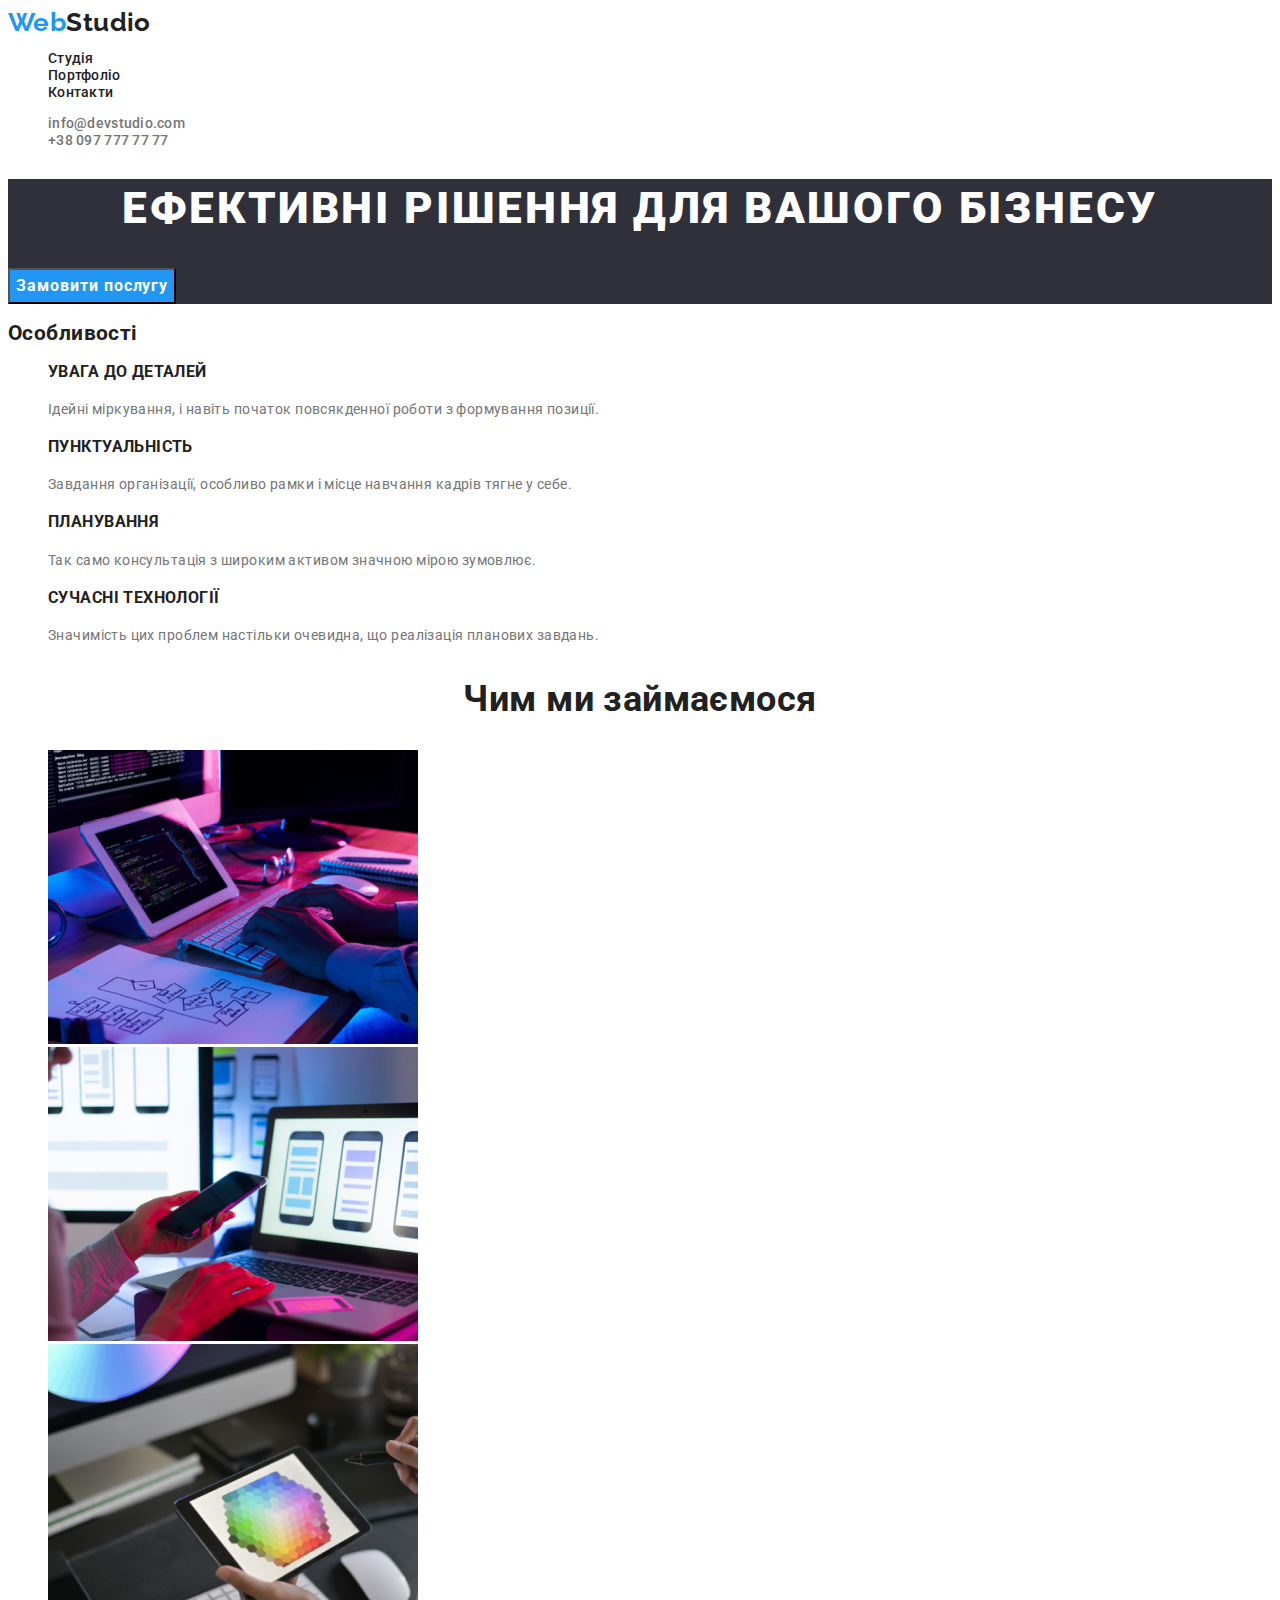
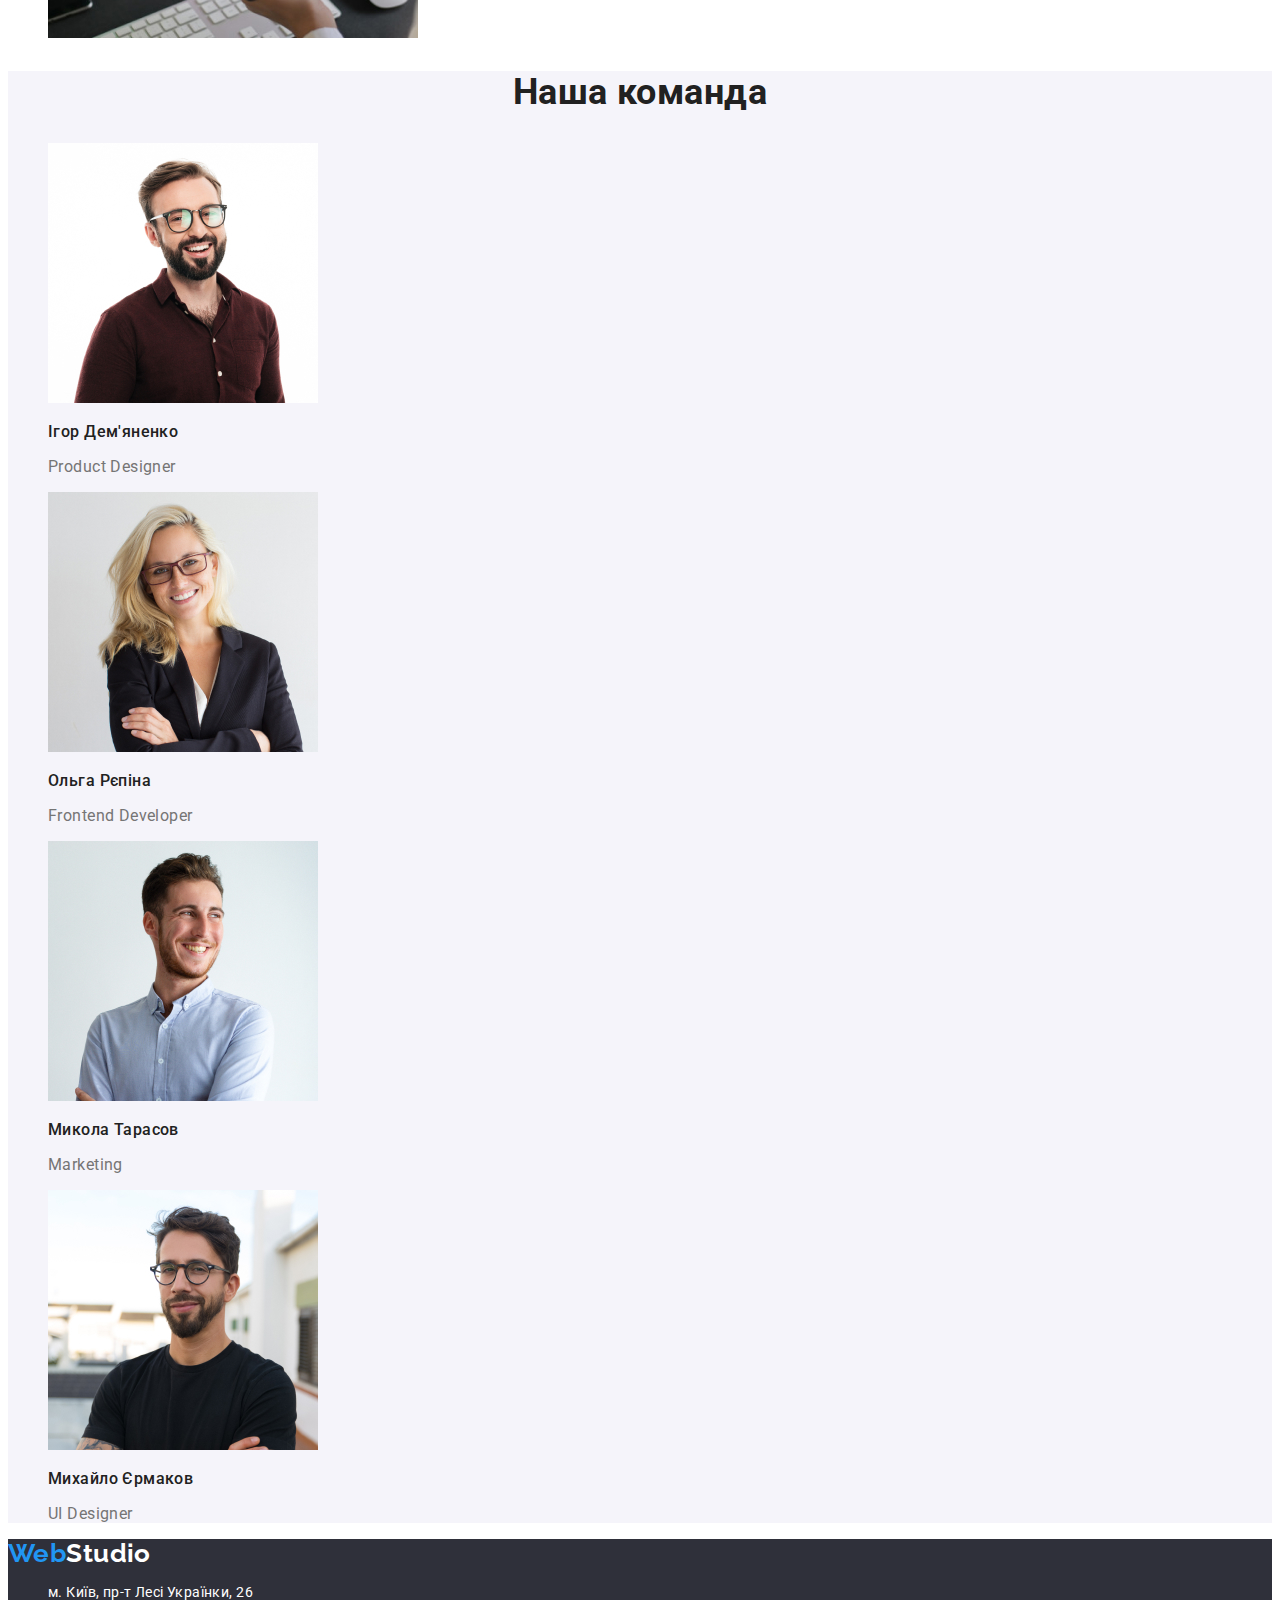
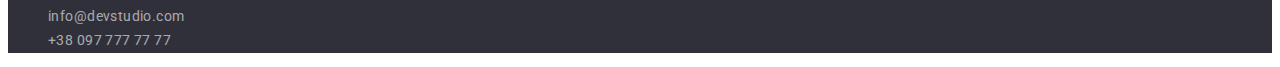
<file: index.html>
<!DOCTYPE html>
<html lang="en">
<head>
	<meta charset="UTF-8">
	<meta name="viewport" content="width=device-width, initial-scale=1.0">
	<title>WebStudio</title>
	<link href="https://fonts.googleapis.com/css2?family=Raleway:wght@700&family=Roboto:wght@400;500;700;900&display=swap" rel="stylesheet">
	<link rel="stylesheet" href="./css/styles.css">
</head>
<body>
<!-- Шапка сайту -->
	<header class="page-header">
		<nav>
			<a href="./index.html" class="logo"><span class="span-logo">Web</span>Studio</a>
			<ul class="site-nav list">
				<li><a href="./index.html" class="link">Студія</a></li>
				<li><a href="./portfolio.html" class="link">Портфоліо</a></li>
				<li><a href="" class="link">Контакти</a></li>
			</ul>
		</nav>
		
		<ul class="auth-nav list">
			<li><a href="" class="link">info@devstudio.com</a></li>
			<li><a href="" class="link">+38 097 777 77 77</a></li>
		</ul>
	</header>
<!-- Тіло сайту -->
<main>
	<div>
		<section class="hero">
			<h1 class="hero-title">Ефективні рішення для вашого бізнесу</h1>
			<button class="hero-button">Замовити послугу</button>
		</section>
	</div>
	
	<section class="features">
		<h2>Особливості</h2>
		<ul class="list">
			<li>
				<h3 class="features-title">УВАГА ДО ДЕТАЛЕЙ</h3>
				<p class="features-text">Ідейні міркування, і навіть початок повсякденної роботи з формування позиції.</p>
			</li>
			<li>
				<h3 class="features-title">ПУНКТУАЛЬНІСТЬ</h3>
				<p class="features-text">Завдання організації, особливо рамки і місце навчання кадрів тягне у себе.</p>
			</li>
			<li>
				<h3 class="features-title">ПЛАНУВАННЯ</h3>
				<p class="features-text">Так само консультація з широким активом значною мірою зумовлює.</p>
			</li>
			<li>
				<h3 class="features-title">СУЧАСНІ ТЕХНОЛОГІЇ</h3>
				<p class="features-text">Значимість цих проблем настільки очевидна, що реалізація планових завдань.</p>
			</li>
		</ul>
	</section>
	
	<section class="activity">
		<h2 class="activity-title">Чим ми займаємося</h2>
		<ul class="list">
			<li>
				<img src="./images/img_1.jpg" alt="Крупним планом зображення програміста який працює за своїм столом" width="370">
			</li>
			<li>
				<img src="./images/img_2.jpg" alt="Дизайнери веб-інтерфейсу розробляють програми для смартфонів, команда творців працює над інтерфейсом мобільних телефонів" width="370">
			</li>
			<li>
				<img src="./images/img_3.jpg" alt="Творчий художник веб-дизайн із робочим графічним планшетом із вибором кольорів" width="370">
			</li>
		</ul>
	</section>
	
	<section class="team">
		<h2 class="team-title">Наша команда</h2>
		<ul class="list">
			<li>
				<img src="./images/igor.jpg" alt="Фото Ігора Дем'яненко">
				<h3 class="team-member">Ігор Дем'яненко</h3>
				<p class="team-text">Product Designer</p>
			</li>
			<li>
				<img src="./images/olga.jpg" alt="Фото Ольги Рєпіної">
				<h3 class="team-member">Ольга Рєпіна</h3>
				<p class="team-text">Frontend Developer</p>
			</li>
			<li>
				<img src="./images/mykola.jpg" alt="Фото Миколи Тарасова">
				<h3 class="team-member">Микола Тарасов</h3>
				<p class="team-text">Marketing</p>
			</li>
			<li>
				<img src="./images/misha.jpg" alt="Фото Михайла Єрмакова">
				<h3 class="team-member">Михайло Єрмаков</h3>
				<p class="team-text">UI Designer</p>
			</li>
		</ul>
	</section>
</main>
<!-- Підвал сайту -->
	<footer class="footer">
		<div>
			<a href="./index.html" class="logo">
				<span class="span-logo">Web</span>Studio
			</a>
			<address class="address">
				<ul class="list">
					<li>м. Київ, пр-т Лесі Українки, 26</li>
					<li><a href="" class="link">info@devstudio.com</a></li>
					<li><a href="" class="link">+38 097 777 77 77</a></li>
				</ul>
			</address>
		</div>
	</footer>
</body>
</html>


<!--  -->
</file>
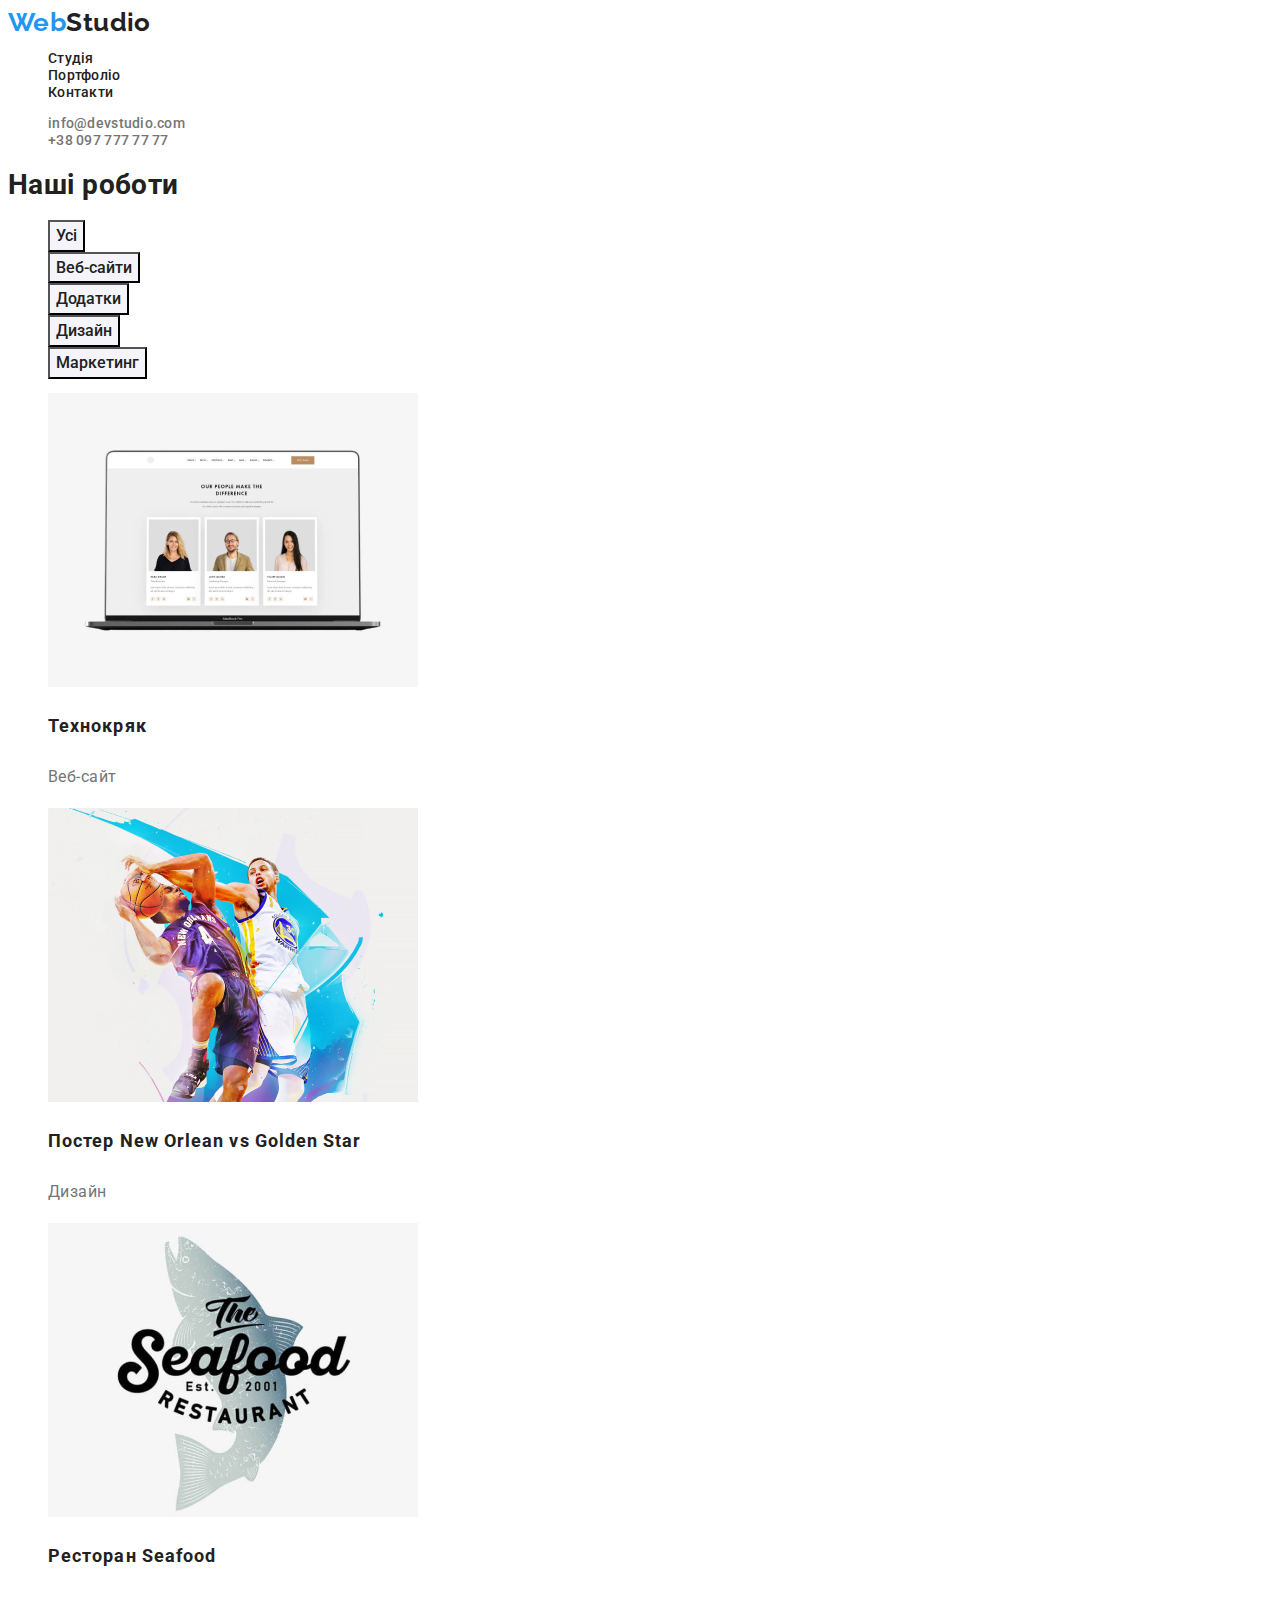
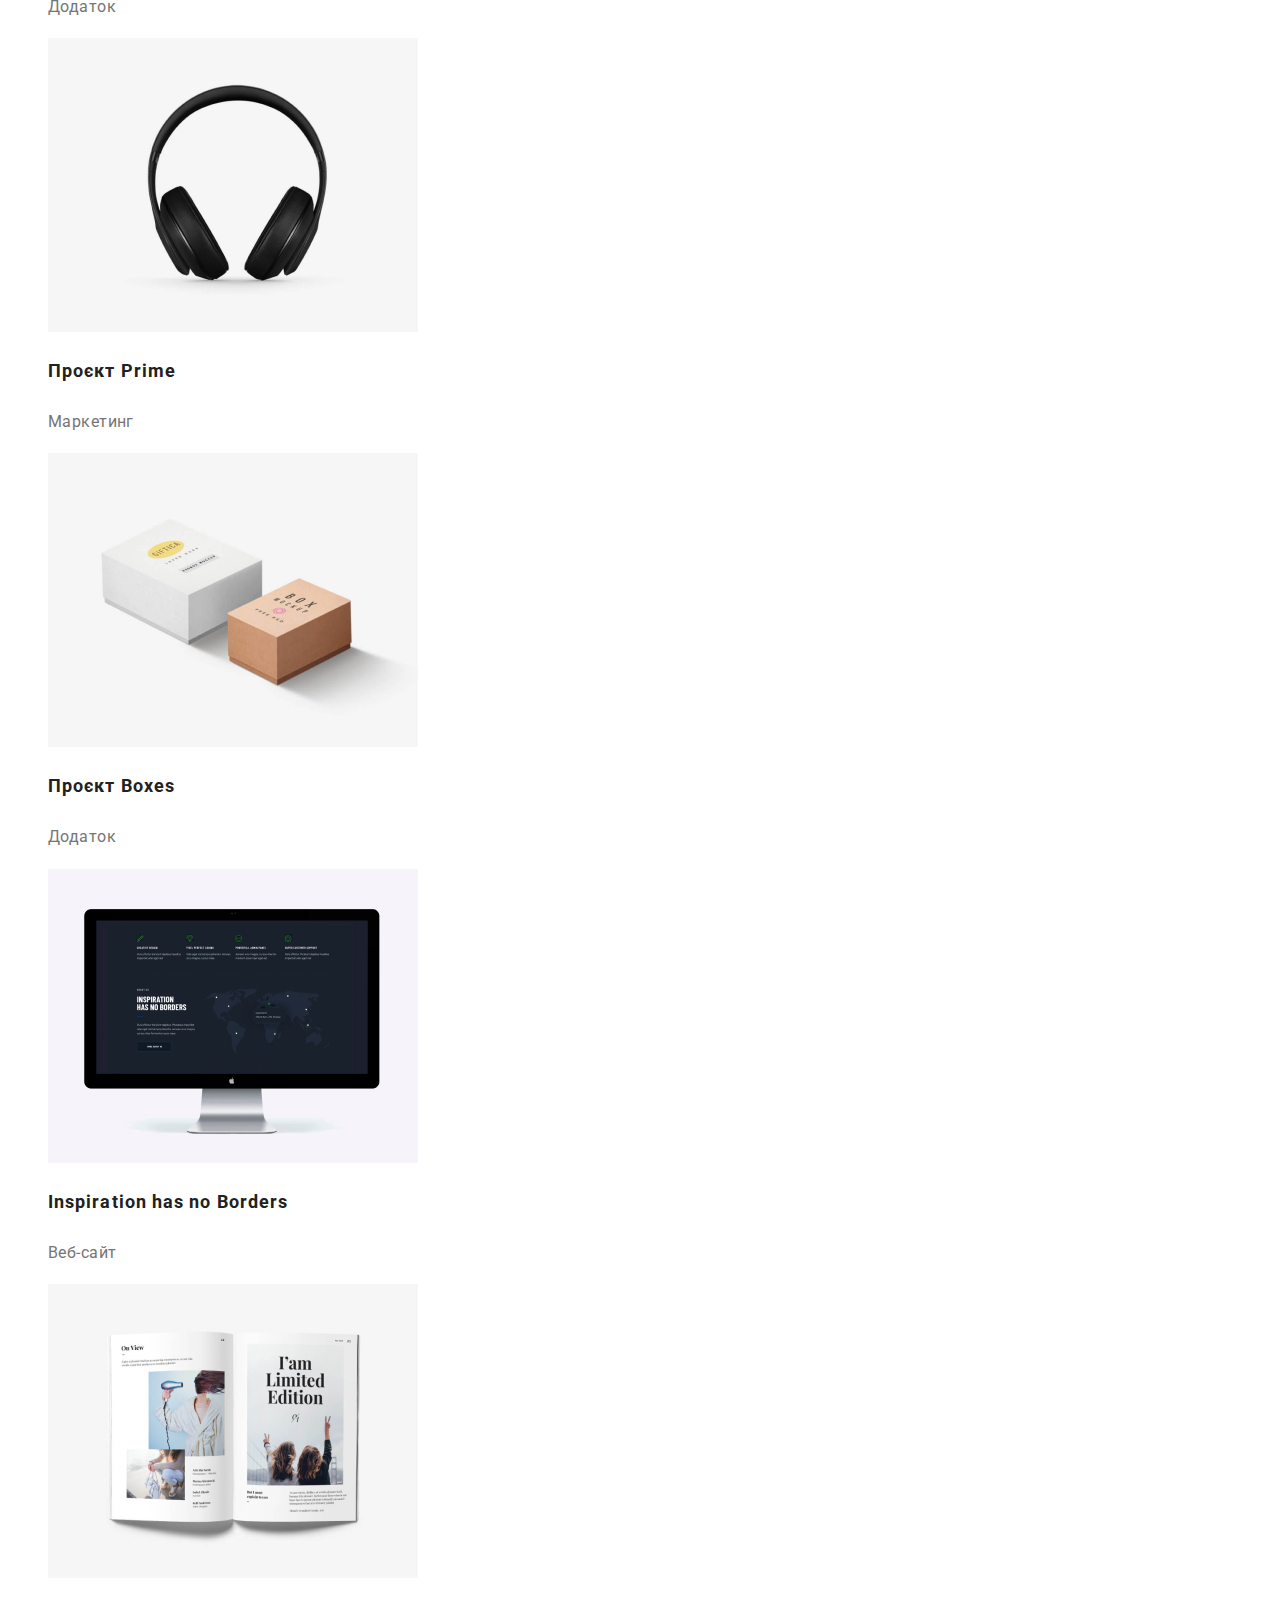
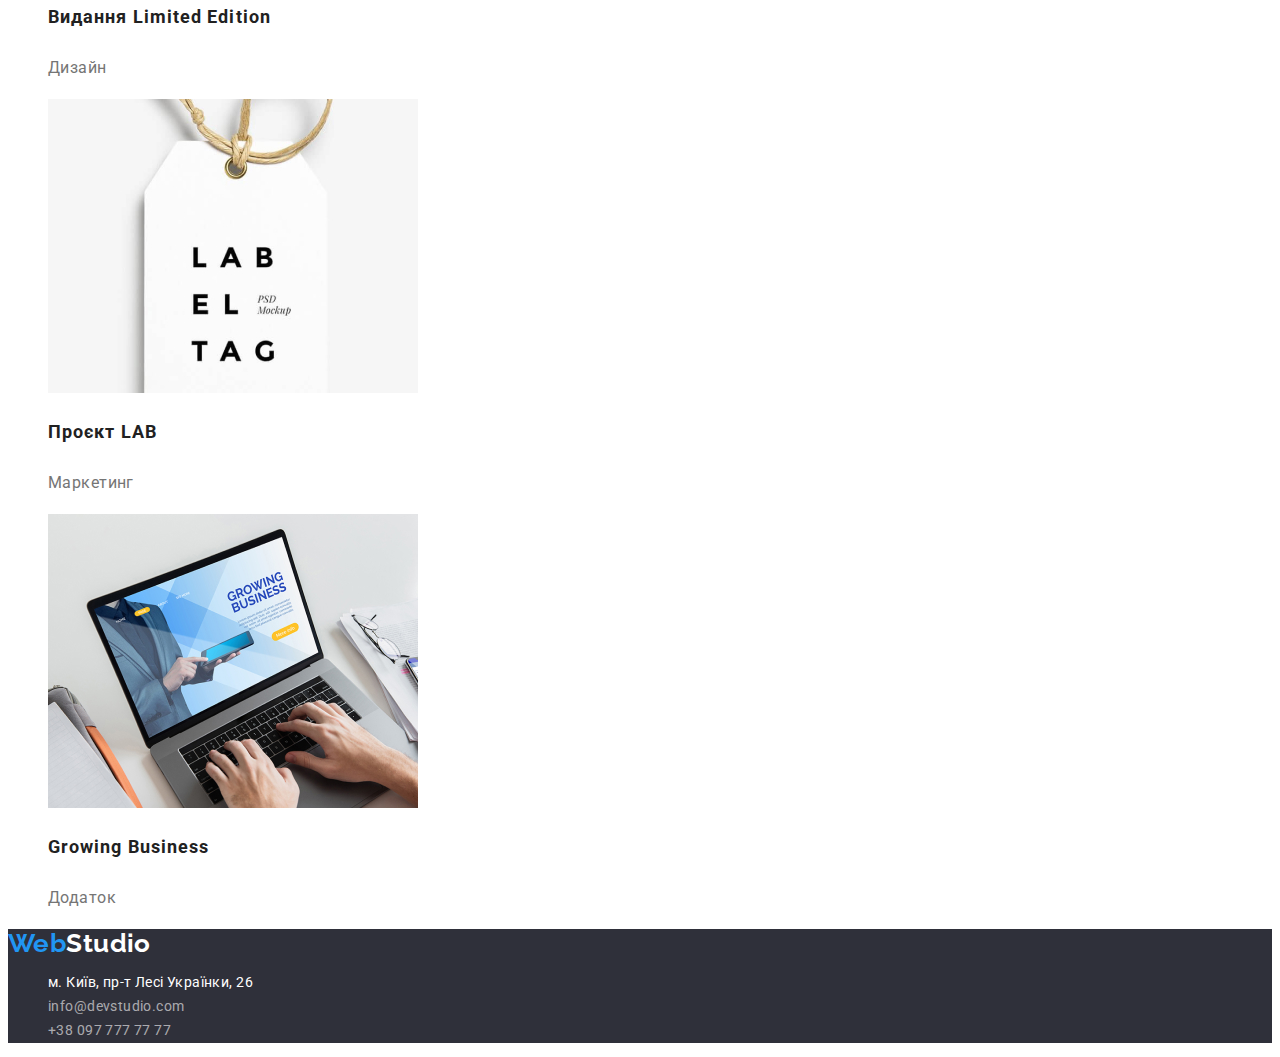
<file: portfolio.html>
<!DOCTYPE html>
<html lang="en">
<head>
	<meta charset="UTF-8">
	<meta http-equiv="X-UA-Compatible" content="IE=edge">
	<meta name="viewport" content="width=device-width, initial-scale=1.0">
	<title>Portfolio</title>
	<link href="https://fonts.googleapis.com/css2?family=Raleway:wght@700&family=Roboto:wght@400;500;700;900&display=swap"
	rel="stylesheet">
	<link rel="stylesheet" href="./css/styles.css">
</head>
<body>
	<!-- Шапка сайту -->
	<header class="page-header">
		<nav>
			<a href="./index.html" class="logo"><span class="span-logo">Web</span>Studio</a>
			<ul class="site-nav list">
				<li><a href="./index.html" class="link">Студія</a></li>
				<li><a href="./portfolio.html" class="link">Портфоліо</a></li>
				<li><a href="" class="link">Контакти</a></li>
			</ul>
		</nav>
	
		<ul class="auth-nav list">
			<li><a href="" class="link">info@devstudio.com</a></li>
			<li><a href="" class="link">+38 097 777 77 77</a></li>
		</ul>
	</header>
<!-- Тіло сайту -->
<main>
<h1>Наші роботи</h1>
<ul class="filter list">
	<li><button  type="button" class="button">Усі</button></li>
	<li><button  type="button" class="button">Веб-сайти</button></li>
	<li><button  type="button" class="button">Додатки</button></li>
	<li><button  type="button" class="button">Дизайн</button></li>
	<li><button  type="button" class="button">Маркетинг</button></li>
</ul>
<ul class="projects list">
	<li><a><img src="./images/project_1.jpg" alt="Ноутбук на якому відкрита головна сторінка веб-сайту Технокряк" width="370">
		<h3 class="projects-title">Технокряк</h3>
		<p class="projects-text">Веб-сайт</p>
	</a></li>
	<li><a><img src="./images/project_2.jpg" alt="Постер двух баскетбольних команд New Orlean vs Golden Star" width="370">
		<h3 class="projects-title">Постер New Orlean vs Golden Star</h3>
		<p class="projects-text">Дизайн</p>
	</a></li>
	<li><a><img src="./images/project_3.jpg" alt="Логотип ресторану Seafood" width="370">
		<h3 class="projects-title">Ресторан Seafood</h3>
		<p class="projects-text">Додаток</p>
	</a></li>
	<li><a><img src="./images/project_4.jpg" alt="Повнорозмірні наушники проекту Prime" width="370">
		<h3 class="projects-title">Проєкт Prime</h3>
		<p class="projects-text">Маркетинг</p>
	</a></li>
	<li><a><img src="./images/project_5.jpg" alt="Дві коробки проекту Boxes" width="370">
		<h3 class="projects-title">Проєкт Boxes</h3>
		<p class="projects-text">Додаток</p>
	</a></li>
	<li><a><img src="./images/project_6.jpg" alt="Монітор на якому відкита сторінка переваг веб-сайту Inspiration has no Borders" width="370">
		<h3 class="projects-title">Inspiration has no Borders</h3>
		<p class="projects-text">Веб-сайт</p>
	</a></li>
	<li><a><img src="./images/project_7.jpg" alt="Книга видання Limited Edition" width="370">
		<h3 class="projects-title">Видання Limited Edition</h3>
		<p class="projects-text">Дизайн</p>
	</a></li>
	<li><a><img src="./images/project_8.jpg" alt="Логотип магазину LAB" width="370">
		<h3 class="projects-title">Проєкт LAB</h3>
		<p class="projects-text">Маркетинг</p>
	</a></li>
	<li><a><img src="./images/project_9.jpg" alt="Ноутбук на якому відкрита головна сторінка веб-сайту Growing Business" width="370">
		<h3 class="projects-title">Growing Business</h3>
		<p class="projects-text">Додаток</p>
	</a></li>
</ul>
</main>
<!-- Підвал сайту -->
<footer class="footer">
	<div>
		<a href="./index.html" class="logo">
			<span class="span-logo">Web</span>Studio
		</a>
		<address class="address">
			<ul class="list">
				<li>м. Київ, пр-т Лесі Українки, 26</li>
				<li><a href="" class="link">info@devstudio.com</a></li>
				<li><a href="" class="link">+38 097 777 77 77</a></li>
			</ul>
		</address>
	</div>
</footer>
</body>
</html>
</file>
<file: css/styles.css>
:root {
	--primary-text-color: #757575;
	--title-text-color: #212121;
	--accent-color: #2196F3;
	--primary-white-color: #ffffff;
	--link-footer-color: rgba(255, 255, 255, 0.6);
	--background-footer-color: #2F303A;
	--background-team-color: #F5F4FA;
}

body {
	color: var(--primary-text-color);
	background-color: var(--primary-white-color);
	font-family: 'Roboto', sans-serif;
	font-style: normal;
	font-size: 14px;
	font-weight: 400;
	letter-spacing: 0.03em;
}

.list {
	list-style: none;
}

a {
	text-decoration: none;
}

h1,
h2,
h3,
h4,
h5,
h6 {
	color: var(--title-text-color);
}

/* Header */

/* Logo */
.logo {
	color: var(--title-text-color);
	font-family: 'Raleway', sans-serif;
	font-weight: 700;
	font-size: 26px;
	line-height: 1.09;
}

.span-logo {
	color: var(--accent-color);
}

/* Navigation */
.site-nav .link {
	color: var(--title-text-color);
	font-weight: 500;
	line-height: 1.14;
	letter-spacing: 0.02em;
}

.site-nav .link:hover,
.site-nav .link:focus {
	color: var(--accent-color);
}

.auth-nav .link {
	color: var(--primary-text-color);
	font-weight: 500;
	line-height: 1.14;
	letter-spacing: 0.02em;
}

.auth-nav .link:hover,
.auth-nav .link:focus {
	color: var(--accent-color);
}


/* Main */

/* Hero */
.hero {
	background-color: var(--background-footer-color);
}

.hero .hero-title {
	color: var(--primary-white-color);
	font-weight: 900;
	font-size: 44px;
	line-height: 1.36;
	text-align: center;
	letter-spacing: 0.06em;
	text-transform: uppercase;
}

.hero-button {
	color: var(--primary-white-color);
	background-color: var(--accent-color);
	font-family: inherit;
	font-weight: 700;
	font-size: 16px;
	line-height: 1.88;
	letter-spacing: 0.06em;
}

/* Features */
.features-title {
	font-weight: 700;
	line-height: 1.14;
	text-transform: uppercase;
}

.features-text {
	line-height: 1.71;
}

/* Activity */
.activity-title {
	font-weight: 700;
	font-size: 36px;
	line-height: 1.17;
	text-align: center;
}

/* Team */
.team {
	background-color: var(--background-team-color);
}

.team-title {
	font-weight: 700;
	font-size: 36px;
	line-height: 1.17;
	text-align: center;
}

.team-member {
	font-weight: 500;
	font-size: 16px;
	line-height: 1.19;
}

.team-text {
	font-size: 16px;
	line-height: 1.19;
}

/* Footer */

.footer {
	background-color: var(--background-footer-color);
}

.footer .logo {
	color: var(--primary-white-color);
}

.logo:hover,
.logo:focus {
	color: var(--accent-color);
}

.address {
	color: var(--primary-white-color);
	font-style: normal;
	line-height: 1.71;
}

.address .link {
	color: var(--link-footer-color);
}

.address .link:hover,
.address .link:focus {
	color: var(--accent-color);
}



/* Portfolio */


/* Filter */
.filter .button {
	color: var(--title-text-color);
	background-color: var(--background-team-color);
	font-family: inherit;
	font-weight: 500;
	font-size: 16px;
	line-height: 1.62;
}

.filter .button:hover,
.filter .button:focus {
	color: var(--primary-white-color);
	background-color: var(--accent-color);
}

/* Projects */

.projects-title {
	font-weight: 700;
	font-size: 18px;
	line-height: 2;
	letter-spacing: 0.06em;
}

.projects-text {
	font-size: 16px;
	line-height: 1.88;
}
</file>
